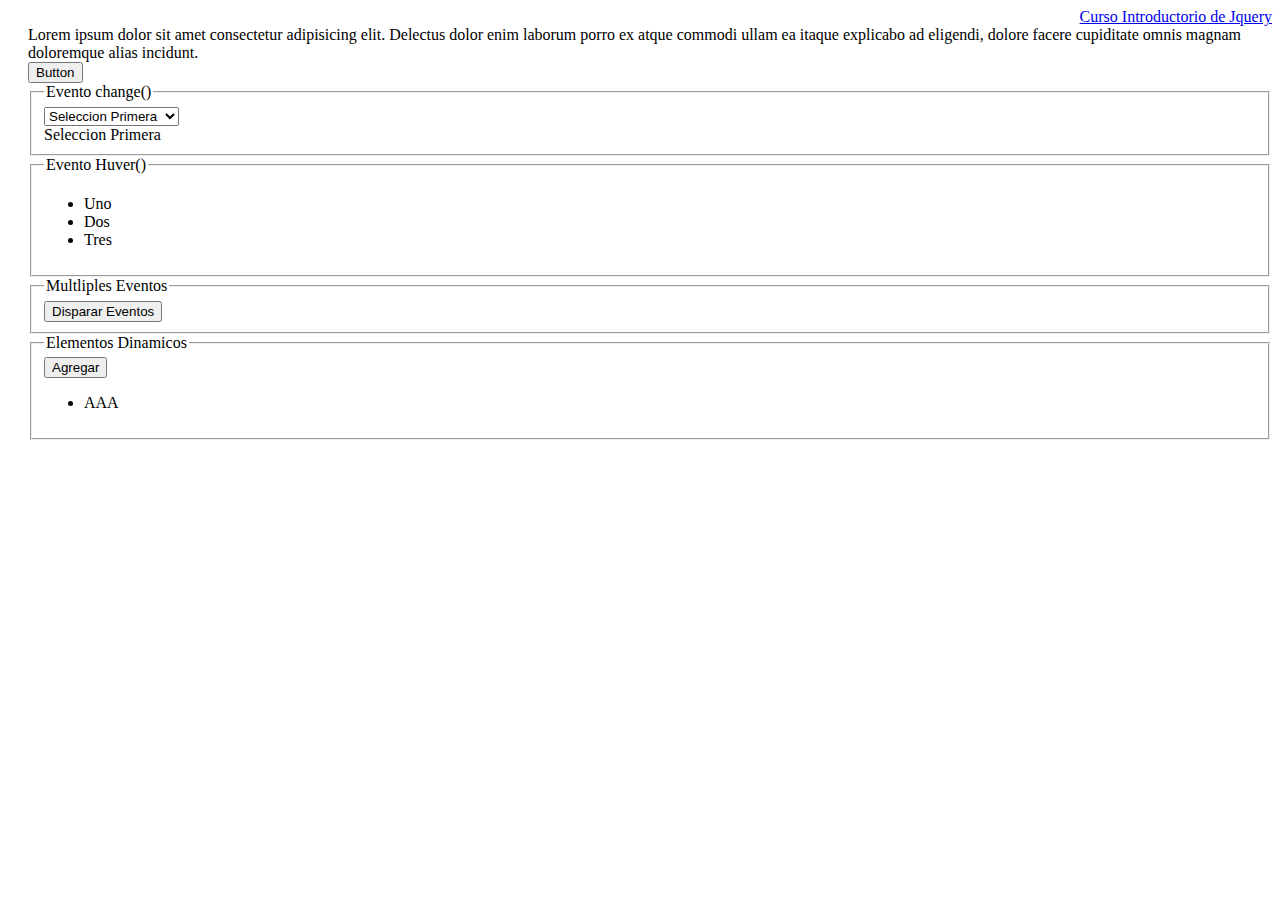
<file: WebJquery/Models/index.html>
﻿<!doctype html>
<html lang="en">

<head>
    <meta charset="utf-8">
    <title>Curso Introdurio a jQuery</title>
    <link href="styles.css" rel="stylesheet">
    <script src="js/jquery-1.10.2.js"></script>
    <script src="js/scripts.js"></script>
</head>

<body>
    <header>
        <nav>
            <a href="#">Curso Introductorio de Jquery</a>
        </nav>
    </header>
    <section id="content">
        Lorem ipsum dolor sit amet consectetur 
        adipisicing elit. Delectus dolor enim 
        laborum porro ex atque commodi ullam ea 
        itaque explicabo ad eligendi, dolore facere 
        cupiditate omnis magnam doloremque alias incidunt.
    </section>
    <button class="btn btn-primary" id="miBoton">Button</button>
    <fieldset>
        <legend>Evento change()</legend>

        <select name="miSelect" id="miSelect">
            <option value="1"   selected>Seleccion Primera</option>
            <option value="2">Seleccion segunda</option>
            <option value="3">Seleccion tercera</option>
            <option value="4">Seleccion cuarta</option>
        </select>
        <br />
        <span id="miSeleccion"></span>
    </fieldset>


    <fieldset>
        <legend>Evento Huver()</legend>
        <ul id="miLista">
            <li>Uno</li>
            <li>Dos</li>
            <li>Tres</li>
        </ul>
    </fieldset>
        
    <fieldset>
        <legend>Multliples Eventos</legend>
        <button id="multiplesEventos">Disparar Eventos</button>
    </fieldset>
    <fieldset>
        <legend>Elementos Dinamicos</legend>
        <button id="agregarElementos">Agregar</button>
        <ul id="listaDinamica">
            <li >AAA</li>
        </ul>
    </fieldset>
</body>

</html>
</file>
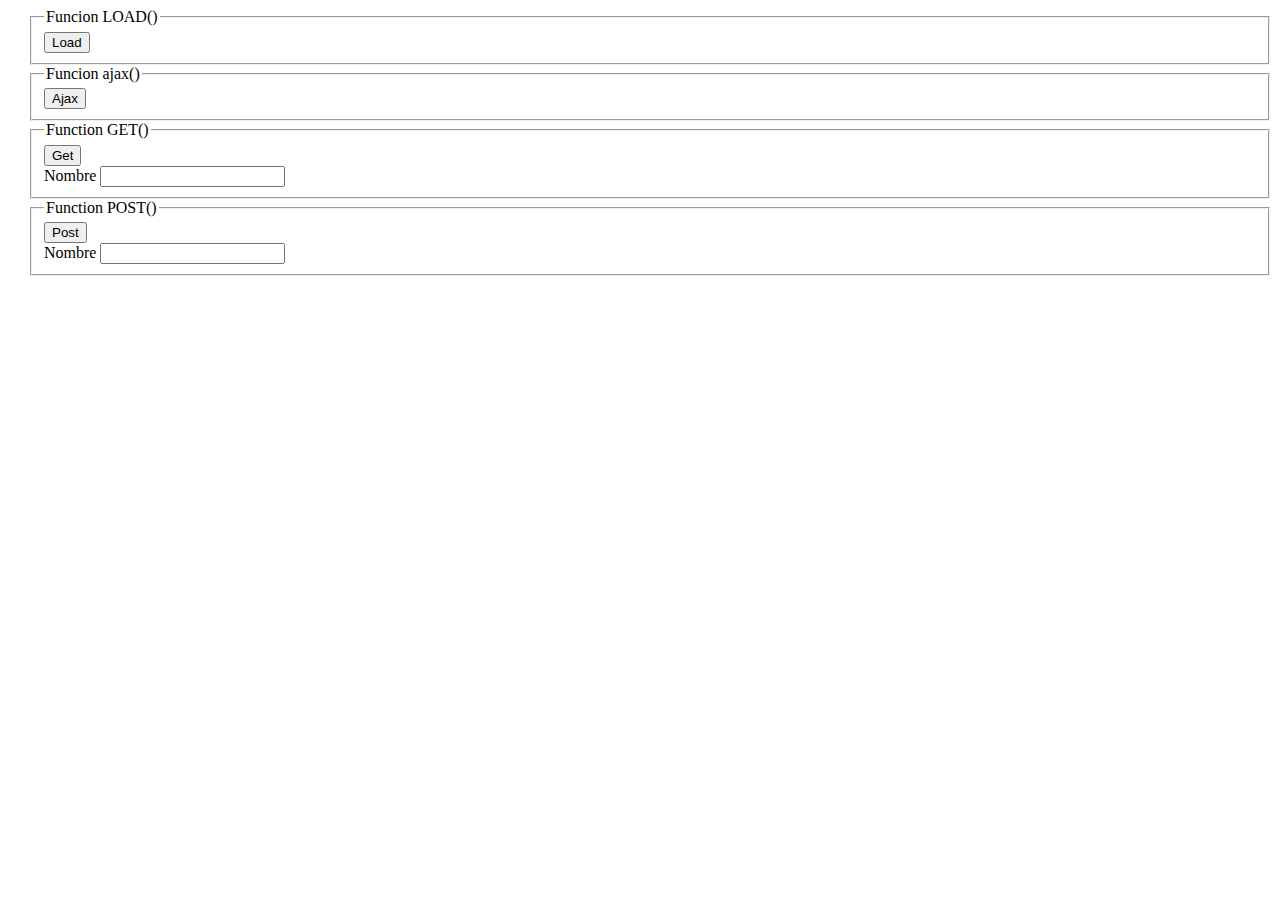
<file: WebJquery/Models/ajax.html>
﻿<!DOCTYPE html>
<html>
<head>
    <meta charset="utf-8">
    <title>Curso Introdurio a jQuery</title>
    <link href="styles.css" rel="stylesheet">
    <script src="js/jquery-1.10.2.js"></script>
    <script src="js/ajax.js"></script>
</head>
<body>
    <fieldset>
        <legend>Funcion LOAD()</legend>
        <button id="load">Load</button>
        <div id="loadContent"></div>
    </fieldset>

    <fieldset>
        <legend>Funcion ajax()</legend>
        <button id="ajax">Ajax</button>
        <span id="time"></span>
    </fieldset>
    <fieldset>
        <legend>Function GET()</legend>
        <button id="get">Get</button>
        <br />
        <label for="nombre">Nombre</label>
        <input type="text" id="nombre" name="nombre" />
        <br />
        <span id="getContent"></span>
    </fieldset>


    <fieldset>
        <legend>Function POST()</legend>
        <button id="post">Post</button>
        <br />
        <label for="nombrePost">Nombre</label>
        <input type="text" id="nombrePost" name="nombre" />
        <br />
        <span id="postContent"></span>
    </fieldset>

</body>
</html>
</file>
<file: WebJquery/Models/styles.css>
body{
    padding-left:20px;
}

nav{
    text-align:right;
}

.hover{
    background-color:green;
}
</file>
